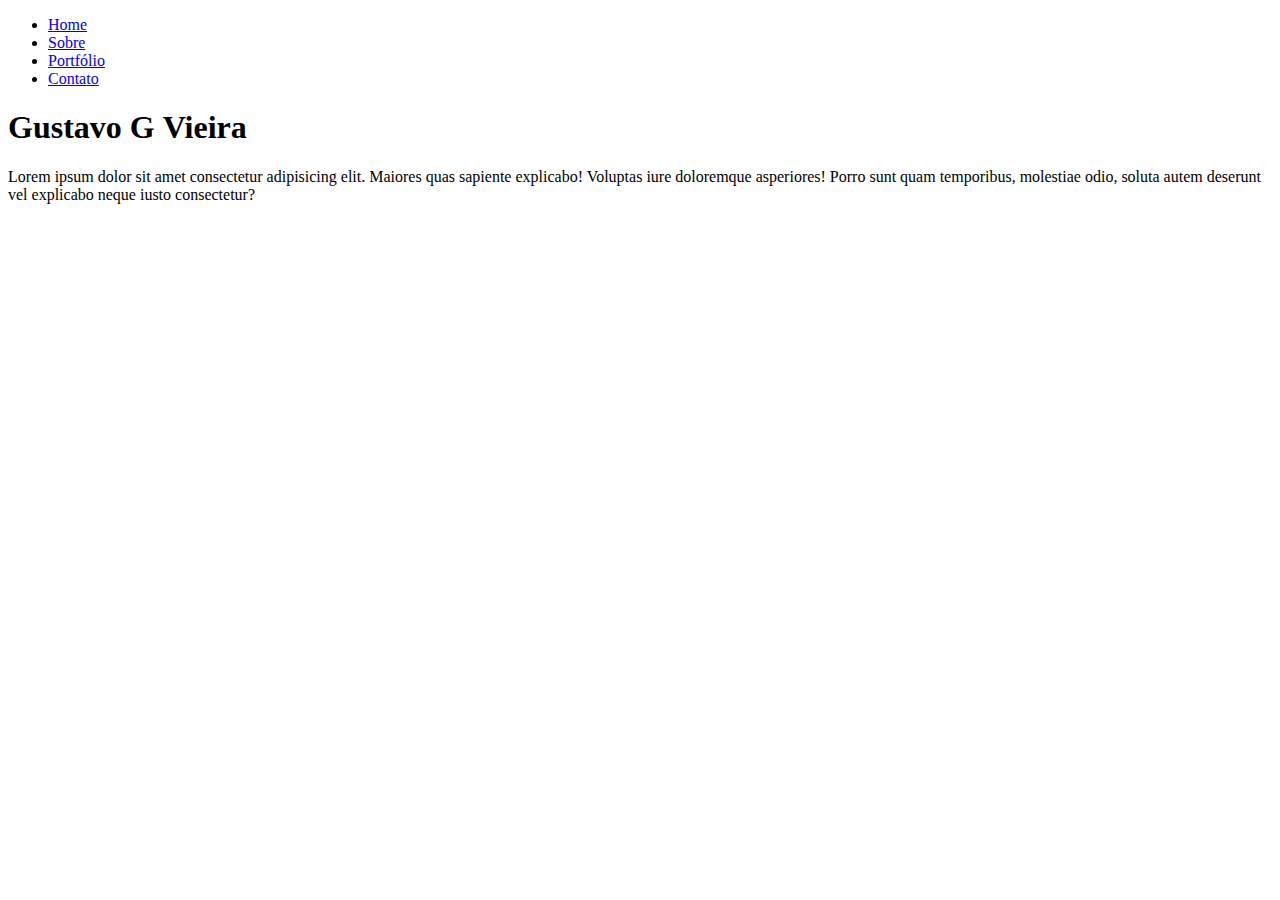
<file: about.html>
<!DOCTYPE html>
<html lang="en">
<head>

<body>

    <header>
        <ul>
            <li><a href="index.html">Home</a></li>
            <li><a href="about.html">Sobre</a></li>
            <li><a href="portfolio.html">Portfólio</a></li>
            <li><a href="contact.html">Contato</a></li>
        </ul>
    </header>

    <main>

        <h1>Gustavo G <strong>Vieira</strong></h1>

        <p>Lorem ipsum dolor sit amet consectetur adipisicing elit. Maiores quas sapiente explicabo! Voluptas iure doloremque asperiores! Porro sunt quam temporibus, molestiae odio, soluta autem deserunt vel explicabo neque iusto consectetur?</p>

        

    </main>

    <footer>

    </footer>

</body>

</head>
</html>
</file>
